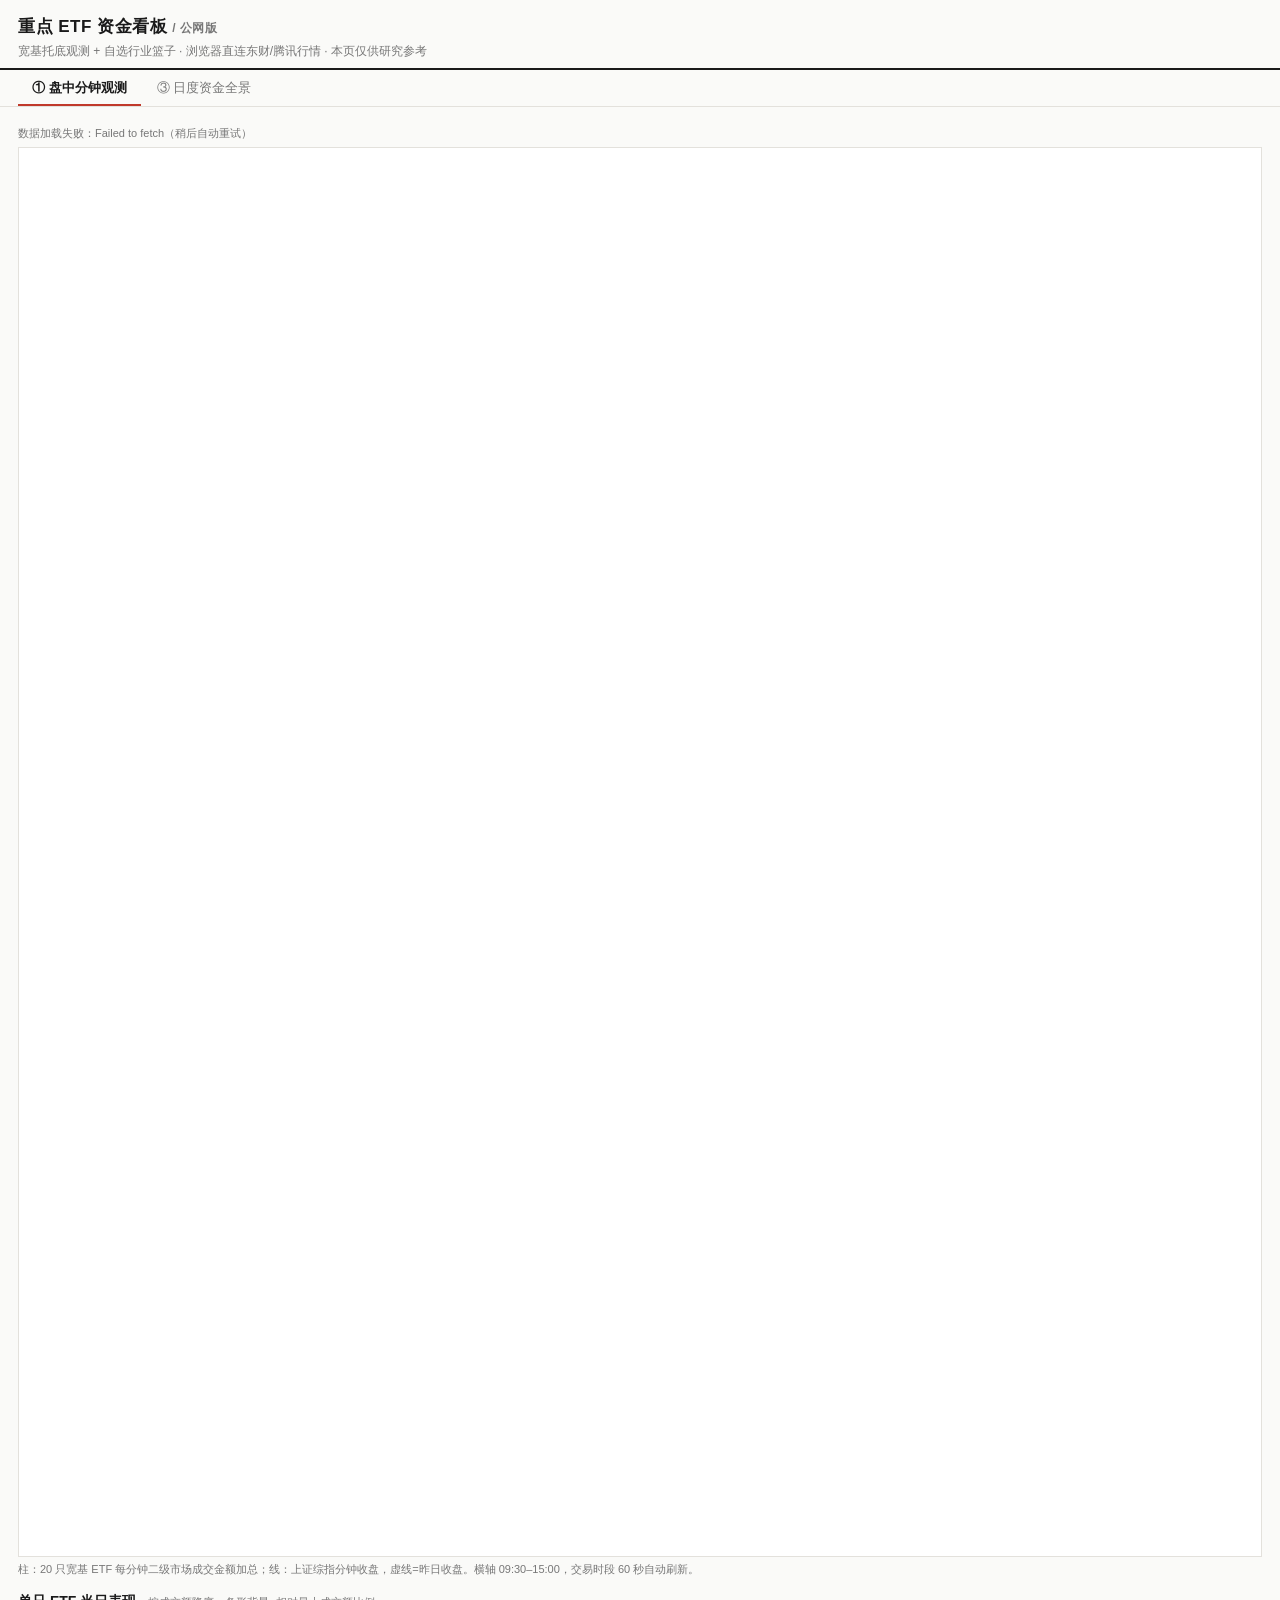
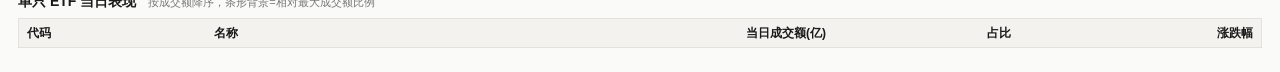
<file: index.html>
<!DOCTYPE html>
<html lang="zh">
<head>
<meta charset="utf-8">
<meta name="viewport" content="width=device-width, initial-scale=1">
<title>重点ETF资金看板 · 公网版</title>
<style>
  :root { --up:#c0392b; --dn:#1e8449; --bg:#fafaf8; --ink:#1a1a1a; --mut:#777; --line:#e3e1dc; --hl:#fff3cd; }
  * { box-sizing:border-box; }
  body { margin:0; background:var(--bg); color:var(--ink);
         font:13px/1.5 -apple-system,"SF Pro Text","PingFang SC",sans-serif; }
  header { padding:14px 18px 8px; border-bottom:2px solid var(--ink); }
  header h1 { margin:0; font-size:17px; letter-spacing:.5px; }
  header .sub { color:var(--mut); font-size:12px; margin-top:2px; }
  .tabs { display:flex; gap:2px; padding:0 18px; background:var(--bg); border-bottom:1px solid var(--line); position:sticky; top:0; z-index:9; }
  .tabs button { border:0; background:none; padding:9px 14px 7px; font-size:13px; cursor:pointer; color:var(--mut); border-bottom:2px solid transparent; }
  .tabs button.on { color:var(--ink); border-bottom-color:var(--up); font-weight:600; }
  section { padding:12px 18px 24px; display:none; }
  section.on { display:block; }
  h2 { font-size:14px; margin:14px 0 6px; }
  h2 small { color:var(--mut); font-weight:400; margin-left:8px; font-size:11px; }
  .note { color:var(--mut); font-size:11px; margin:4px 0 10px; }
  canvas { display:block; background:#fff; border:1px solid var(--line); width:100%; }
  table { border-collapse:collapse; width:100%; background:#fff; border:1px solid var(--line); }
  th,td { padding:5px 8px; text-align:right; border-bottom:1px solid var(--line); white-space:nowrap; }
  th:first-child,td:first-child, th:nth-child(2),td:nth-child(2) { text-align:left; }
  th { background:#f3f2ef; font-weight:600; font-size:12px; position:sticky; top:38px; }
  td.bar { position:relative; min-width:120px; }
  td.bar .fill { position:absolute; left:0; top:2px; bottom:2px; background:rgba(192,57,43,.18); }
  .up { color:var(--up); } .dn { color:var(--dn); }
  .heat-pos { background:rgba(192,57,43,.12); } .heat-neg { background:rgba(30,132,73,.12); }
  .heat-pos2 { background:rgba(192,57,43,.28); } .heat-neg2 { background:rgba(30,132,73,.28); }
  #status { font-size:11px; color:var(--mut); margin:6px 0; }
  .tag { display:inline-block; font-size:10px; padding:1px 6px; border:1px solid var(--line); border-radius:3px; color:var(--mut); margin-left:6px; }
</style>
</head>
<body>
<header>
  <h1>重点 ETF 资金看板 <span style="font-size:12px;color:var(--mut)">/ 公网版</span></h1>
  <div class="sub">宽基托底观测 + 自选行业篮子 · 浏览器直连东财/腾讯行情 · 本页仅供研究参考</div>
</header>
<nav class="tabs">
  <button data-s="s1" class="on">① 盘中分钟观测</button>
  <button data-s="s3">③ 日度资金全景</button>
</nav>

<section id="s1" class="on">
  <div id="status">初始化…</div>
  <canvas id="minChart" height="340"></canvas>
  <div class="note">柱：20 只宽基 ETF 每分钟二级市场成交金额加总；线：上证综指分钟收盘，虚线=昨日收盘。横轴 09:30–15:00，交易时段 60 秒自动刷新。</div>
  <h2>单只 ETF 当日表现 <small>按成交额降序，条形背景=相对最大成交额比例</small></h2>
  <table id="etfTable"><thead><tr><th>代码</th><th>名称</th><th>当日成交额(亿)</th><th>占比</th><th>涨跌幅</th></tr></thead><tbody></tbody></table>
</section>

<section id="s3">
  <h2>日度资金全景 <small>宽基 20 只 + 自选</small><span class="tag">申赎口径：待 iFinD，当前展示成交额/涨跌</span></h2>
  <div class="note" id="dailyMeta"></div>
  <table id="dailyTable"><thead></thead><tbody></tbody></table>
</section>

<script>
/* ============ 配置 ============ */
const WIDE_BASE = [ // 原看板篮子
  ["588000","科创50ETF华夏"],["159915","创业板ETF易方达"],["510300","沪深300ETF华泰柏瑞"],
  ["510050","上证50ETF华夏"],["512100","中证1000ETF南方"],["510500","中证500ETF南方"],
  ["510310","沪深300ETF易方达"],["159919","沪深300ETF嘉实"],["563360","A500ETF华泰柏瑞"],
  ["159338","中证A500ETF国泰"],["159352","A500ETF南方"],["159361","A500ETF易方达"],
  ["159949","创业板50ETF华安"],["588080","科创50ETF易方达"],["159845","中证1000ETF华夏"],
  ["512050","A500ETF华夏"],["159952","创业板ETF广发"],["560010","中证1000ETF广发"],
  ["510210","上证指数ETF富国"],["159633","中证1000ETF易方达"],
];
const CUSTOM = [ // 自选篮子（光通信/半导体）
  ["515050","通信ETF华夏"],["159995","芯片ETF"],
];
const MKT = c => (c.startsWith("5") ? "1" : "0") + "." + c;      // 东财 secid：沪1 深0
const TS  = c => (c.startsWith("5") ? "sh" : "sz") + c;           // 腾讯代码
const EM_KLINE = "https://push2his.eastmoney.com/api/qt/stock/kline/get";
const INDEX_SECID = "1.000001";

/* ============ 工具 ============ */
async function jget(url){ const r = await fetch(url); if(!r.ok) throw new Error(r.status); return r.json(); }
function fmt(n,d=2){ return n==null||isNaN(n)?"—":Number(n).toFixed(d); }
function cls(v){ return v>0?"up":(v<0?"dn":""); }
function sign(v,d=2){ return (v>0?"+":"")+fmt(v,d)+"%"; }
function resize(cv){ const dpr=devicePixelRatio||1, w=cv.clientWidth;
  cv.width=w*dpr; cv.height=cv.getAttribute("height")*dpr; cv.style.height=cv.getAttribute("height")+"px";
  cv.getContext("2d").setTransform(dpr,0,0,dpr,0,0); return w; }

/* ============ Tab 切换 ============ */
document.querySelectorAll(".tabs button").forEach(b=>b.onclick=()=>{
  document.querySelectorAll(".tabs button").forEach(x=>x.classList.remove("on"));
  document.querySelectorAll("section").forEach(x=>x.classList.remove("on"));
  b.classList.add("on"); document.getElementById(b.dataset.s).classList.add("on");
  if(b.dataset.s==="s1") drawAll();
});

/* ============ 模块①：盘中分钟（浏览器直连东财 kline，CORS 已验证开放） ============ */
let MIN = { labels:[], etf:[], idx:[], prevClose:null, etfSum:0 };

async function emKline(secid){
  const u = EM_KLINE+"?secid="+secid+"&fields1=f1,f2,f3,f4,f5,f6"
          + "&fields2=f51,f52,f53,f54,f55,f56,f57&klt=1&fqt=1&beg=0&end=20500101&lmt=500";
  return jget(u);
}

async function loadMinute(){
  const secs = WIDE_BASE.map(e=>MKT(e[0]));
  const kl = await emKline(INDEX_SECID);
  const kd = kl.data && kl.data.klines ? kl.data.klines : [];
  const prevClose = kl.data ? kl.data.preKPrice : null;
  const today = kd.length ? kd[kd.length-1].split(",")[0].slice(0,10) : null;
  const idxMap = {};
  kd.forEach(l=>{ const p=l.split(","); if(p[0].slice(0,10)===today) idxMap[p[0].slice(11,16)] = +p[2]; });

  const etfSeries = await Promise.all(secs.map(s=>emKline(s).catch(()=>null)));
  const sumMap = {};
  etfSeries.forEach(r=>{
    if(!r||!r.data||!r.data.klines) return;
    r.data.klines.forEach(l=>{ const p=l.split(","); if(p[0].slice(0,10)!==today) return;
      const t=p[0].slice(11,16); sumMap[t]=(sumMap[t]||0)+(+p[6]); });
  });
  const labels = Object.keys(sumMap).sort();
  MIN = { labels,
    etf: labels.map(t=>sumMap[t]/1e8),
    idx: labels.map(t=>idxMap[t]??null),
    prevClose, etfSum: labels.length? sumMap[labels[labels.length-1]]/1e8 : 0 };
}

async function loadTable(){
  // 浏览器直连腾讯行情（ACAO:*，GBK 用 TextDecoder 解）
  const syms = WIDE_BASE.concat(CUSTOM).map(e=>TS(e[0])).join(",");
  const r = await fetch("https://qt.gtimg.cn/q="+syms);
  const txt = new TextDecoder("gbk").decode(await r.arrayBuffer());
  const rows = [];
  for(const m of txt.matchAll(/v_(?:sh|sz)(\d{6})="([^"]*)"/g)){
    const f = m[2].split("~");
    if(f.length<38) continue;
    rows.push({ code:m[1], name:f[1],
      amount: parseFloat(f[37]||"0")/1e4,   // 万元 → 亿元
      pct: parseFloat(f[32]||"0") });
  }
  rows.sort((a,b)=>b.amount-a.amount);
  const max = rows.length?rows[0].amount:1;
  document.querySelector("#etfTable tbody").innerHTML = rows.map(x=>`
    <tr><td>${x.code}</td><td>${x.name}</td>
      <td class="bar"><div class="fill" style="width:${(x.amount/max*100).toFixed(1)}%"></div>${fmt(x.amount)}</td>
      <td>${(x.amount/max*100).toFixed(1)}%</td>
      <td class="${cls(x.pct)}">${sign(x.pct)}</td></tr>`).join("");
}

function drawAll(){
  const cv = document.getElementById("minChart");
  const W = resize(cv), H = +cv.getAttribute("height"), ctx = cv.getContext("2d");
  ctx.clearRect(0,0,W,H);
  const pad = {l:46,r:46,t:14,b:26};
  const {labels, etf, idx, prevClose} = MIN;
  if(!labels.length){ ctx.fillStyle="#999"; ctx.fillText("暂无当日分钟数据（非交易时段或数据未就绪）", W/2-140, H/2); return; }
  const plotW = W-pad.l-pad.r, plotH = H-pad.t-pad.b;
  const x = i => pad.l + plotW*i/240;
  const ymax = Math.max(...etf)*1.15||1;
  ctx.strokeStyle="#ddd"; ctx.fillStyle="#999"; ctx.font="10px sans-serif";
  for(let g=0; g<=4; g++){ const y=pad.t+plotH*g/4, v=ymax*(1-g/4);
    ctx.beginPath(); ctx.moveTo(pad.l,y); ctx.lineTo(W-pad.r,y); ctx.stroke();
    ctx.fillText(fmt(v,0), 4, y+3); }
  /* 成交量柱 */
  const bw = Math.max(2, plotW/240*0.6);
  ctx.fillStyle = "rgba(192,57,43,.55)";
  labels.forEach((t,i)=>{ const h=plotH*(etf[i]/ymax); ctx.fillRect(x(i)-bw/2, pad.t+plotH-h, bw, h); });
  /* 指数线（右轴） */
  const iv = idx.filter(v=>v!=null);
  if(iv.length){
    const lo=Math.min(...iv, prevClose??iv[0])*0.999, hi=Math.max(...iv, prevClose??iv[0])*1.001;
    const y2 = v => pad.t + plotH*(1-(v-lo)/(hi-lo));
    if(prevClose!=null){ ctx.strokeStyle="#bbb"; ctx.setLineDash([4,4]);
      ctx.beginPath(); ctx.moveTo(pad.l,y2(prevClose)); ctx.lineTo(W-pad.r,y2(prevClose)); ctx.stroke(); ctx.setLineDash([]); }
    ctx.strokeStyle="#1a1a1a"; ctx.lineWidth=1.4; ctx.beginPath();
    let started=false;
    idx.forEach((v,i)=>{ if(v==null) return; const px=x(i), py=y2(v);
      started ? ctx.lineTo(px,py) : (ctx.moveTo(px,py), started=true); });
    ctx.stroke();
    ctx.fillStyle="#1a1a1a"; ctx.fillText(fmt(hi,0), W-pad.r+6, pad.t+8); ctx.fillText(fmt(lo,0), W-pad.r+6, pad.t+plotH);
  }
  /* 时间轴 */
  ctx.fillStyle="#999";
  ["09:30","10:30","11:30/13:00","14:00","15:00"].forEach((t,i)=>{
    const px = pad.l + plotW*[0,60,120,150,240][i]/240; ctx.fillText(t, px-14, H-8); });
  /* 最新值标注 */
  ctx.fillStyle="#c0392b"; ctx.font="bold 11px sans-serif";
  ctx.fillText("ΣETF 成交 "+fmt(MIN.etfSum,1)+" 亿", pad.l+6, pad.t+14);
}

async function refreshS1(){
  const st = document.getElementById("status");
  try{
    await Promise.all([loadMinute(), loadTable()]);
    st.textContent = `更新于 ${new Date().toLocaleTimeString("zh-CN",{hour12:false})} · 交易时段60秒自动刷新 · 浏览器直连行情源`;
    drawAll();
  }catch(e){ st.textContent = "数据加载失败："+e.message+"（稍后自动重试）"; }
}
refreshS1();
setInterval(()=>{ const h=new Date().getHours(), m=new Date().getMinutes();
  if((h>9||h===9&&m>=25)&&(h<15||(h===15&&m<=5))) refreshS1(); }, 60000);

/* ============ 模块③：日度全景（静态快照，逐日累积） ============ */
(async function loadDaily(){
  try{
    const d = await jget("./daily_snapshot.json");
    if(!d.rows){ document.getElementById("dailyMeta").textContent="暂无历史快照（每日收盘后自动累积）"; return; }
    document.getElementById("dailyMeta").textContent =
      `区间：${d.range||""} · 每日收盘后自动累积 · ${d.note||""}`;
    const head = ["日期","类型",...d.etfs.map(e=>e[1])];
    const tb = document.getElementById("dailyTable");
    tb.querySelector("thead").innerHTML = "<tr>"+head.map(h=>`<th>${h}</th>`).join("")+"</tr>";
    tb.querySelector("tbody").innerHTML = d.rows.slice(-30).reverse().map(r=>{
      const cells = head.map((h,i)=>{
        if(i<2) return `<td>${r[i]}</td>`;
        const v = r[i]; if(v==null) return "<td>—</td>";
        const tag = typeof v==="number"&&r[1]==="净流入" ? (v>0?"heat-pos":v<0?"heat-neg":"")
                  : (Math.abs(v)>2?(v>0?"heat-pos2":"heat-neg2"):"");
        return `<td class="${tag}">${typeof v==="number"?(r[1]==="涨跌幅"?sign(v):fmt(v)):v}</td>`;
      }).join("");
      return "<tr>"+cells+"</tr>";
    }).join("");
  }catch(e){ document.getElementById("dailyMeta").textContent="日度数据未就绪"; }
})();
</script>
</body>
</html>
</file>
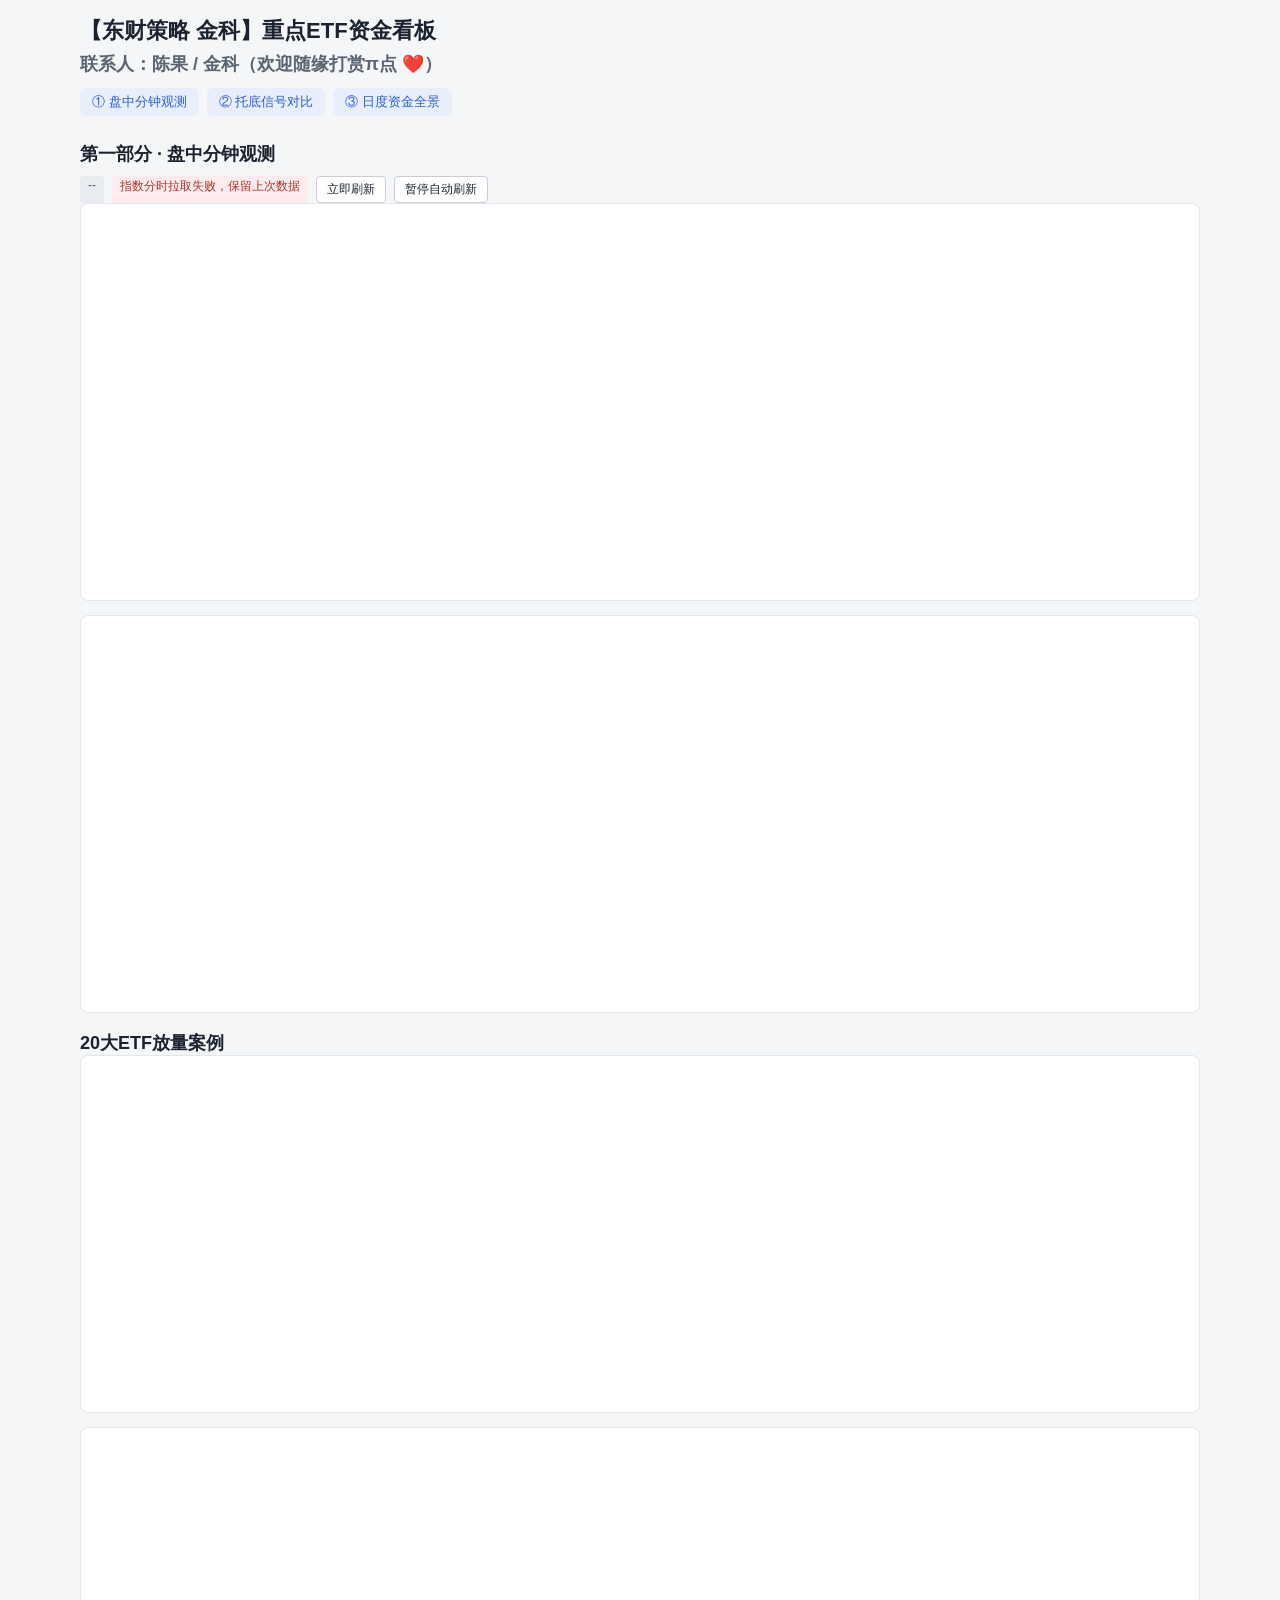
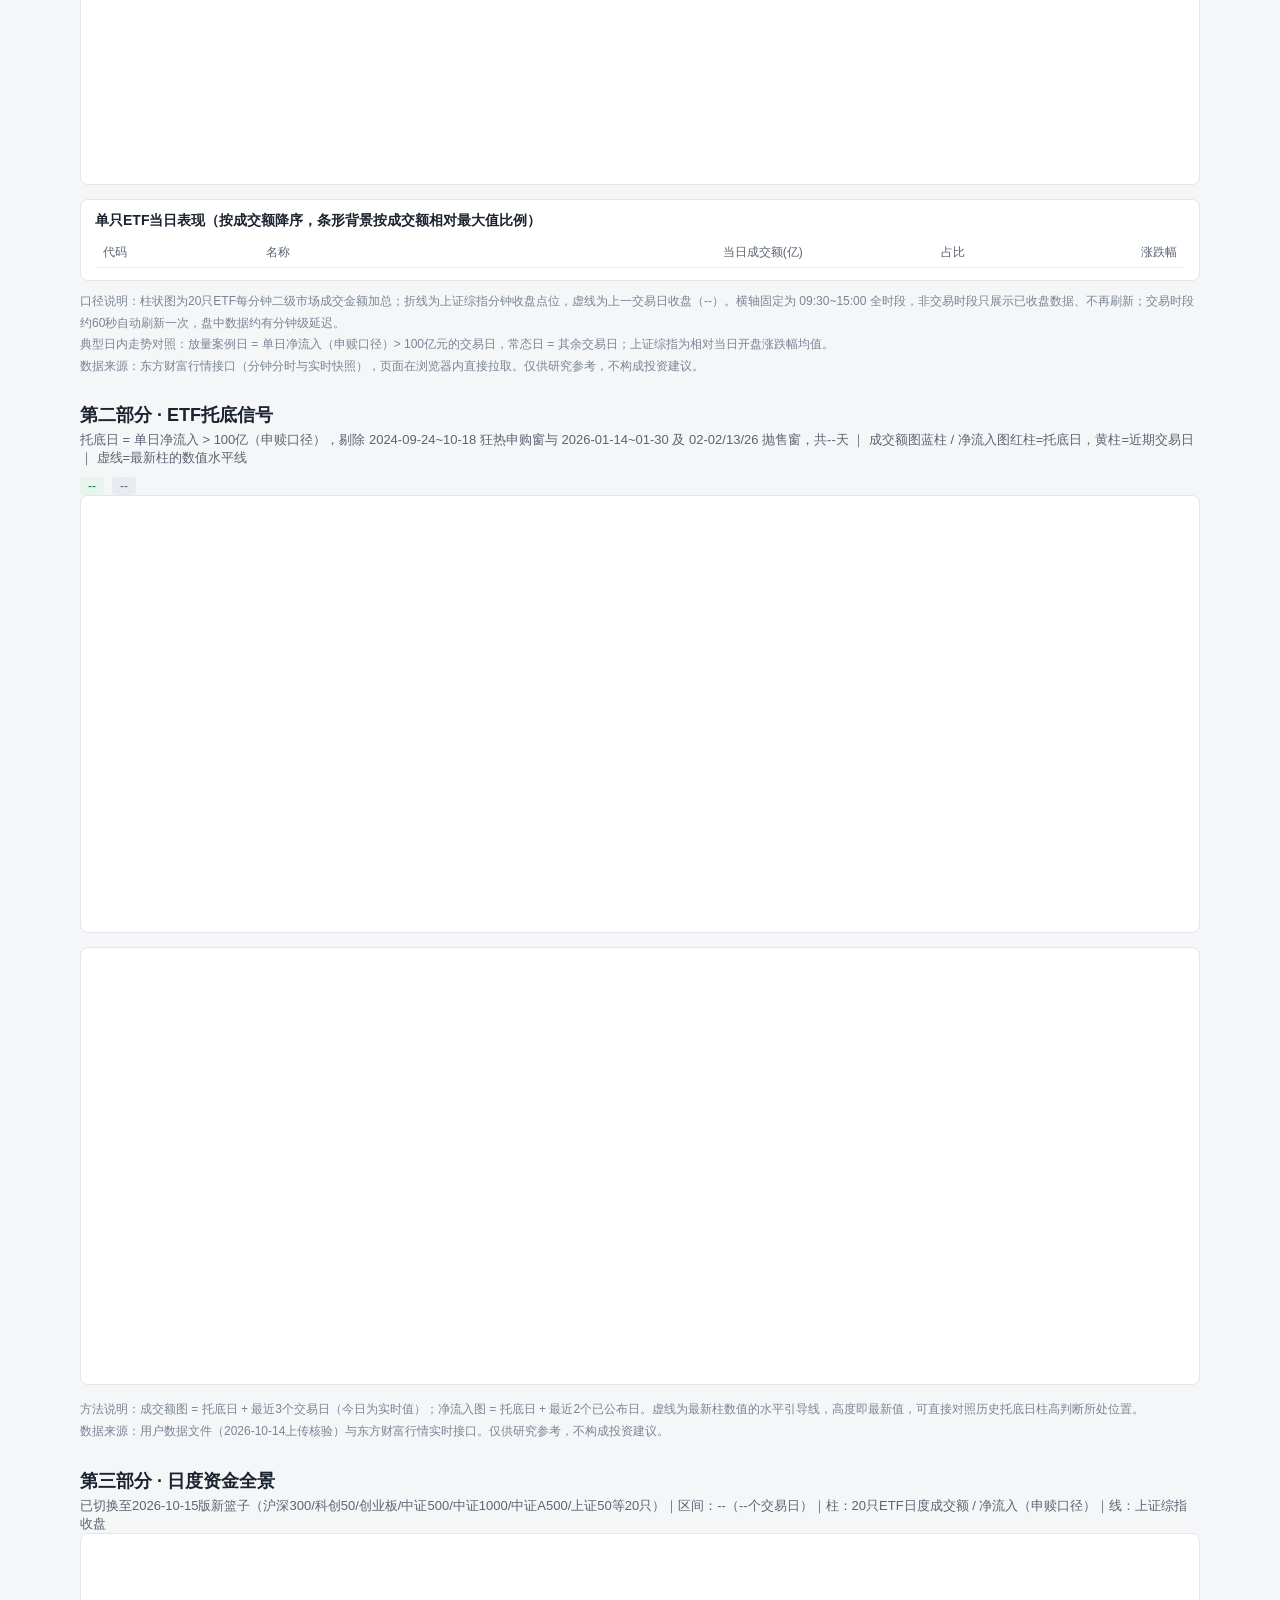
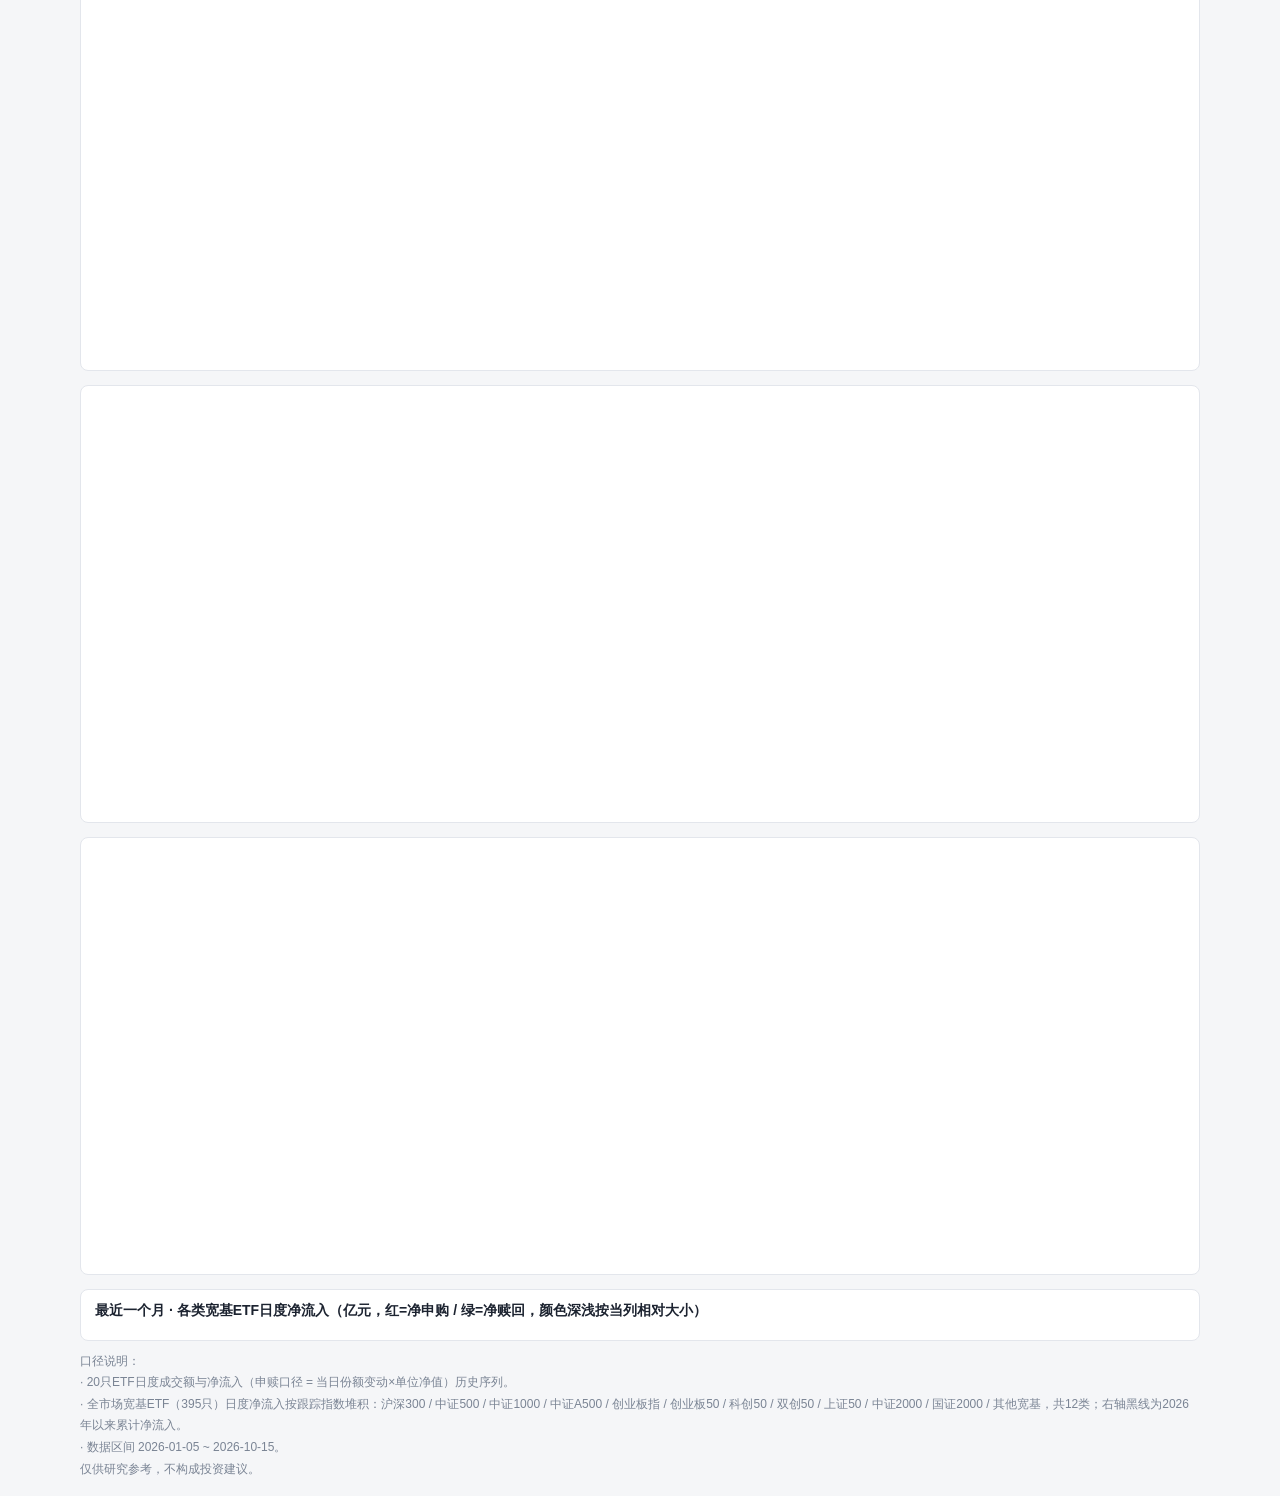
<file: original/index.html>
<!DOCTYPE html>
<html lang="zh-CN">
<head>
<meta charset="UTF-8">
<meta name="viewport" content="width=device-width, initial-scale=1">
<title>【东财策略 金科】重点ETF资金看板</title>
<script src="https://ai-oss.eastmoney.com/web/prd/llm-static-resources/libs/echarts@6.0.0.min.js"></script>
<script src="https://etf-fund-flow-board.app.workbuddy.host/data.js"></script>
<link rel="stylesheet" href="style.css">
</head>
<body>
<div class="wrap">
  <header class="top">
    <h1>【东财策略 金科】重点ETF资金看板</h1>
    <div class="sub">联系人：陈果 / 金科（欢迎随缘打赏π点 ❤️）</div>
    <nav>
      <a href="#part1">① 盘中分钟观测</a>
      <a href="#part2">② 托底信号对比</a>
      <a href="#part3">③ 日度资金全景</a>
    </nav>
  </header>

  <section class="part" id="part1">
    <h2 class="pt">第一部分 · 盘中分钟观测</h2>
    <div class="status">
      <span class="tag" id="tagDate">--</span>
      <span class="tag" id="tagUpdate">未加载</span>
      <span class="tag" id="tagCountdown" style="display:none"></span>
      <button id="btnRefresh" type="button">立即刷新</button>
      <button id="btnPause" type="button">暂停自动刷新</button>
    </div>
    <section class="chart-wrap"><div id="chart"></div></section>
    <section class="chart-wrap"><div class="chart" id="chartCum"></div></section>
<h2 class="pt" style="margin-top:18px">20大ETF放量案例</h2>
    <section class="chart-wrap"><div class="chart" id="chartTypCase"></div></section>
    <section class="chart-wrap"><div class="chart" id="chartTypNorm"></div></section>
    <section class="table-wrap">
      <h2>单只ETF当日表现（按成交额降序，条形背景按成交额相对最大值比例）</h2>
      <div class="tscroll">
        <table>
          <thead><tr>
            <th>代码</th><th>名称</th><th class="num">当日成交额(亿)</th><th class="num">占比</th><th class="num">涨跌幅</th>
          </tr></thead>
          <tbody id="etfTable"></tbody>
        </table>
      </div>
    </section>
    <footer>
      口径说明：柱状图为20只ETF每分钟二级市场成交金额加总；折线为上证综指分钟收盘点位，虚线为上一交易日收盘（<span id="preCloseTxt">--</span>）。横轴固定为 09:30~15:00 全时段，非交易时段只展示已收盘数据、不再刷新；交易时段约60秒自动刷新一次，盘中数据约有分钟级延迟。<br>
      典型日内走势对照：放量案例日 = 单日净流入（申赎口径）&gt; 100亿元的交易日，常态日 = 其余交易日；上证综指为相对当日开盘涨跌幅均值。<br>
      数据来源：东方财富行情接口（分钟分时与实时快照），页面在浏览器内直接拉取。仅供研究参考，不构成投资建议。
    </footer>
  </section>

  <section class="part" id="part2">
    <h2 class="pt">第二部分 · ETF托底信号</h2>
    <div class="sub">托底日 = 单日净流入 &gt; 100亿（申赎口径），剔除 2024-09-24~10-18 狂热申购窗与 2026-01-14~01-30 及 02-02/13/26 抛售窗，共<span id="supCount">--</span>天 ｜ 成交额图蓝柱 / 净流入图红柱=托底日，黄柱=近期交易日 ｜ 虚线=最新柱的数值水平线</div>
    <div class="status">
      <span class="tag live" id="tagAmt">--</span>
      <span class="tag" id="tagNf">--</span>
    </div>
    <section class="chart-wrap"><div class="chart" id="chartAmt"></div></section>
    <section class="chart-wrap"><div class="chart" id="chartNf"></div></section>
    <footer>
      方法说明：成交额图 = 托底日 + 最近3个交易日（今日为实时值）；净流入图 = 托底日 + 最近2个已公布日。虚线为最新柱数值的水平引导线，高度即最新值，可直接对照历史托底日柱高判断所处位置。<br>
      数据来源：用户数据文件（2026-10-14上传核验）与东方财富行情实时接口。仅供研究参考，不构成投资建议。
    </footer>
  </section>

  <section class="part" id="part3">
    <h2 class="pt">第三部分 · 日度资金全景</h2>
    <div class="sub">已切换至2026-10-15版新篮子（沪深300/科创50/创业板/中证500/中证1000/中证A500/上证50等20只）｜区间：<span id="dRange">--</span>（<span id="dCount">--</span>个交易日）｜柱：20只ETF日度成交额 / 净流入（申赎口径）｜线：上证综指收盘</div>
    <section class="chart-wrap"><div class="chart" id="chartDAmt"></div></section>
    <section class="chart-wrap"><div class="chart" id="chartDNf"></div></section>
    <section class="chart-wrap"><div class="chart" id="chartBroad"></div></section>
    <section class="table-wrap">
      <h2>最近一个月 · 各类宽基ETF日度净流入（亿元，红=净申购 / 绿=净赎回，颜色深浅按当列相对大小）</h2>
      <div class="tscroll"><table id="broadTable"></table></div>
    </section>
    <footer>
      口径说明：<br>
      · 20只ETF日度成交额与净流入（申赎口径 = 当日份额变动×单位净值）历史序列。<br>
      · 全市场宽基ETF（395只）日度净流入按跟踪指数堆积：沪深300 / 中证500 / 中证1000 / 中证A500 / 创业板指 / 创业板50 / 科创50 / 双创50 / 上证50 / 中证2000 / 国证2000 / 其他宽基，共12类；右轴黑线为2026年以来累计净流入。<br>
      · 数据区间 2026-01-05 ~ 2026-10-15。<br>
      仅供研究参考，不构成投资建议。
    </footer>
  </section>
</div>

<script src="app.js"></script>
</body>
</html>
</file>
<file: original/style.css>
* { box-sizing: border-box; margin: 0; padding: 0; }
  body { font-family: -apple-system, "PingFang SC", "Microsoft YaHei", "Segoe UI", sans-serif; background: #f5f6f8; color: #1c2330; padding: 16px; scroll-behavior: smooth; }
  .wrap { max-width: 1120px; margin: 0 auto; }
  header.top h1 { font-size: 22px; font-weight: 600; }
  header.top .sub { font-size: 18px; font-weight: 600; color: #5a6472; margin-top: 6px; }
  nav { display: flex; flex-wrap: wrap; gap: 8px; margin: 12px 0 4px; font-size: 13px; }
  nav a { color: #2b5fd9; text-decoration: none; background: #e9eefb; padding: 5px 12px; border-radius: 6px; }
  nav a:hover { background: #dbe5fa; }
  .part { margin-top: 26px; }
  .part .pt { font-size: 18px; font-weight: 600; }
  .part .sub { font-size: 13px; color: #5a6472; margin-top: 4px; }
  .status { display: flex; flex-wrap: wrap; gap: 8px; margin-top: 10px; font-size: 12px; color: #5a6472; }
  .status .tag { background: #e8ebf0; border-radius: 4px; padding: 2px 8px; }
  .status .tag.err { background: #fdeceb; color: #b0342c; }
  .status .tag.ok { background: #e7f5ee; color: #0c7a4d; }
  .status .tag.live { background: #e7f5ee; color: #0c7a4d; }
  .status .tag.warn { background: #fff4e0; color: #9a5b00; }
  button { font-size: 12px; padding: 4px 10px; border: 1px solid #c9cfd8; border-radius: 4px; background: #fff; color: #1c2330; cursor: pointer; }
  button:hover { background: #eef1f5; }
  .chart-wrap { background: #fff; border: 1px solid #e3e6ec; border-radius: 8px; padding: 8px; margin-bottom: 14px; }
  .chart { width: 100%; height: 420px; }
  #chart { height: 380px; }
  #chartAmt, #chartNf, #chartDAmt, #chartDNf { height: 420px; }
  #chartTypCase, #chartTypNorm { height: 340px; }
  #chartCum { height: 380px; }
  /* 区间框选求和：按住左键或右键从左向右拖出选区 */
  .brush-band { position: absolute; display: none; pointer-events: none; z-index: 4;
                background: rgba(240, 180, 41, 0.16);
                border-left: 1px solid #b07a1a; border-right: 1px solid #b07a1a; }
  .brush-tip { position: absolute; display: none; pointer-events: none; z-index: 6;
               transform: translateX(-50%); white-space: nowrap;
               background: rgba(255, 255, 255, 0.96); border: 1px solid #e0c48a;
               border-radius: 4px; padding: 3px 9px; font-size: 12px; color: #8a5a00;
               box-shadow: 0 1px 5px rgba(0, 0, 0, 0.15); }
  .table-wrap { background: #fff; border: 1px solid #e3e6ec; border-radius: 8px; padding: 12px 14px; margin-top: 14px; }
  .table-wrap h2 { font-size: 14px; font-weight: 600; margin-bottom: 8px; }
  .tscroll { overflow-x: auto; -webkit-overflow-scrolling: touch; }
  table { border-collapse: collapse; width: 100%; min-width: 560px; font-size: 12px; }
  th, td { text-align: left; padding: 6px 8px; border-bottom: 1px solid #eef0f4; white-space: nowrap; }
  th { color: #5a6472; font-weight: 500; }
  td.num, th.num { text-align: right; }
  .up { color: #d93630; }
  .down { color: #0aa06e; }
  .pct-cell { border-radius: 3px; color: #1c2330; font-weight: 500; }
  .amt-cell { position: relative; text-align: right; }
  .amt-bg { position: absolute; top: 2px; bottom: 2px; left: 0; background: #fde9d9; z-index: 0; }
  .amt-val { position: relative; z-index: 1; }
  footer { font-size: 12px; color: #7a8494; line-height: 1.8; margin-top: 10px; }
  @media (max-width: 640px) { .chart, #chart, #chartAmt, #chartNf, #chartDAmt, #chartDNf, #chartTypCase, #chartTypNorm, #chartCum { height: 260px; } .part .pt { font-size: 16px; } }
</file>
